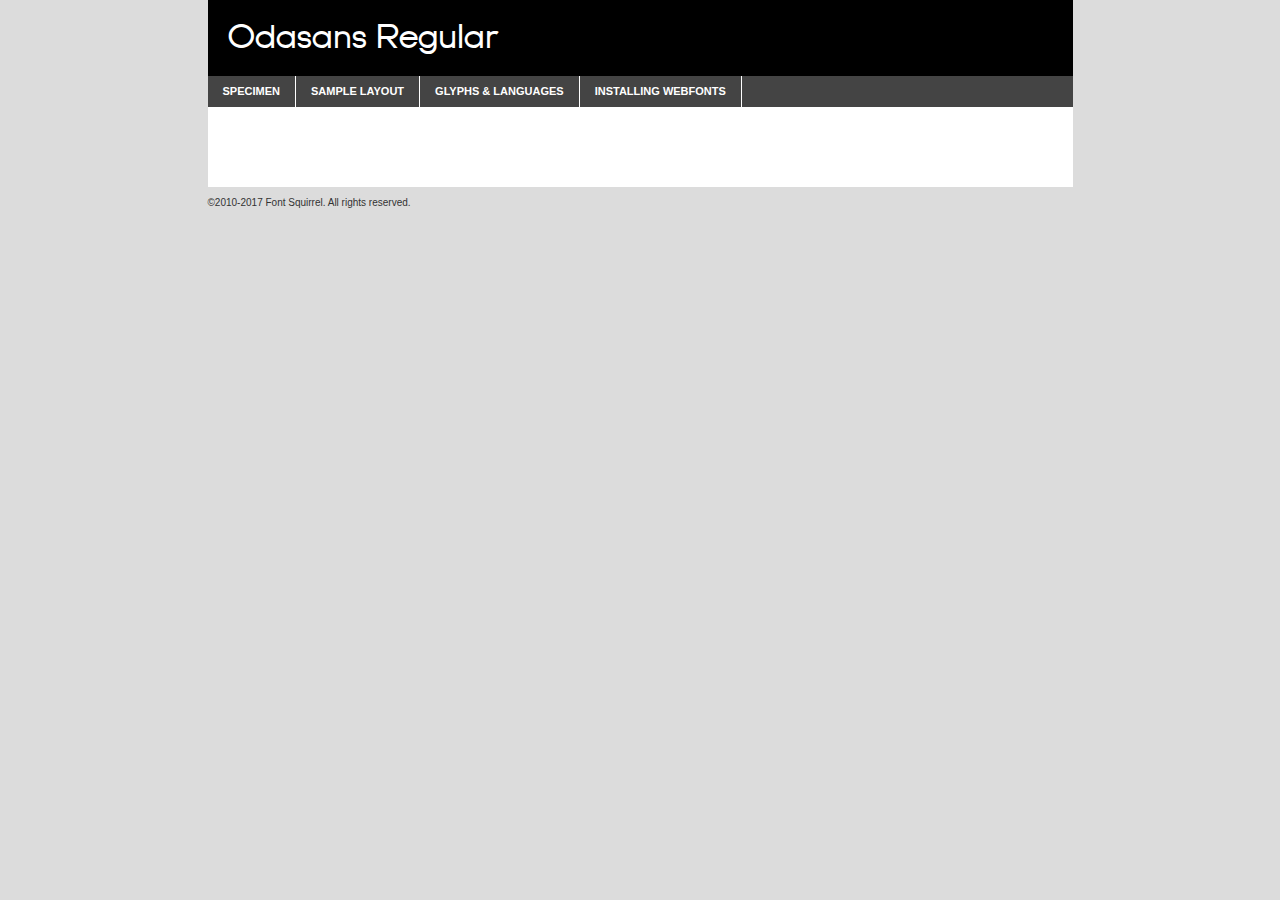
<file: font/odasans-bold-demo.html>
<!DOCTYPE html PUBLIC "-//W3C//DTD XHTML 1.0 Transitional//EN"
        "http://www.w3.org/TR/xhtml1/DTD/xhtml1-transitional.dtd">

<html xmlns="http://www.w3.org/1999/xhtml" xml:lang="en" lang="en">
<head>
    <meta http-equiv="Content-Type" content="text/html; charset=utf-8"/>
    <script src="http://ajax.googleapis.com/ajax/libs/jquery/1.7.2/jquery.min.js" type="text/javascript" charset="utf-8"></script>
    <script type="text/javascript">
		(function($) {
			$.fn.easyTabs = function(option) {
				var param = jQuery.extend({ fadeSpeed: 'fast', defaultContent: 1, activeClass: 'active' }, option);
				$(this).each(function() {
					var thisId = '#' + this.id;
					if ( param.defaultContent == '' )
					{
						param.defaultContent = 1;
					}
					if ( typeof param.defaultContent == 'number' )
					{
						var defaultTab = $(thisId + ' .tabs li:eq(' + (param.defaultContent - 1) + ') a').attr('href').substr(1);
					}
					else
					{
						var defaultTab = param.defaultContent;
					}
					$(thisId + ' .tabs li a').each(function() {
						var tabToHide = $(this).attr('href').substr(1);
						$('#' + tabToHide).addClass('easytabs-tab-content');
					});
					hideAll();
					changeContent(defaultTab);

					function hideAll() {$(thisId + ' .easytabs-tab-content').hide();}

					function changeContent(tabId)
					{
						hideAll();
						$(thisId + ' .tabs li').removeClass(param.activeClass);
						$(thisId + ' .tabs li a[href=#' + tabId + ']').closest('li').addClass(param.activeClass);
						if ( param.fadeSpeed != 'none' )
						{
							$(thisId + ' #' + tabId).fadeIn(param.fadeSpeed);
						}
						else
						{
							$(thisId + ' #' + tabId).show();
						}
					}

					$(thisId + ' .tabs li').click(function() {
						var tabId = $(this).find('a').attr('href').substr(1);
						changeContent(tabId);
						return false;
					});
				});
			}
		})(jQuery);
    </script>
    <link rel="stylesheet" href="specimen_files/specimen_stylesheet.css" type="text/css" charset="utf-8"/>
    <link rel="stylesheet" href="stylesheet.css" type="text/css" charset="utf-8"/>

    <style type="text/css">
        		body {
			font-family: 'odasansregular';
        		}

            </style>

    <title>Odasans Regular Specimen</title>


    <script type="text/javascript" charset="utf-8">
		$(document).ready(function() {
			$('#container').easyTabs({ defaultContent: 1 });
		});
    </script>
</head>

<body>
<div id="container">
    <div id="header">
		Odasans Regular    </div>
    <ul class="tabs">
        <li><a href="#specimen">Specimen</a></li>
        <li><a href="#layout">Sample Layout</a></li>
		        <li><a href="#glyphs">Glyphs &amp; Languages</a></li>
        <li><a href="#installing">Installing Webfonts</a></li>

    </ul>

    <div id="main_content">


        <div id="specimen">

            <div class="section">
                <div class="grid12 firstcol">
                    <div class="huge">AaBb</div>
                </div>
            </div>

            <div class="section">
                <div class="glyph_range">A&#x200B;B&#x200b;C&#x200b;D&#x200b;E&#x200b;F&#x200b;G&#x200b;H&#x200b;I&#x200b;J&#x200b;K&#x200b;L&#x200b;M&#x200b;N&#x200b;O&#x200b;P&#x200b;Q&#x200b;R&#x200b;S&#x200b;T&#x200b;U&#x200b;V&#x200b;W&#x200b;X&#x200b;Y&#x200b;Z&#x200b;a&#x200b;b&#x200b;c&#x200b;d&#x200b;e&#x200b;f&#x200b;g&#x200b;h&#x200b;i&#x200b;j&#x200b;k&#x200b;l&#x200b;m&#x200b;n&#x200b;o&#x200b;p&#x200b;q&#x200b;r&#x200b;s&#x200b;t&#x200b;u&#x200b;v&#x200b;w&#x200b;x&#x200b;y&#x200b;z&#x200b;1&#x200b;2&#x200b;3&#x200b;4&#x200b;5&#x200b;6&#x200b;7&#x200b;8&#x200b;9&#x200b;0&#x200b;&amp;&#x200b;.&#x200b;,&#x200b;?&#x200b;!&#x200b;&#64;&#x200b;(&#x200b;)&#x200b;#&#x200b;$&#x200b;%&#x200b;*&#x200b;+&#x200b;-&#x200b;=&#x200b;:&#x200b;;</div>
            </div>
            <div class="section">
                <div class="grid12 firstcol">
                    <table class="sample_table">
                        <tr>
                            <td>10</td>
                            <td class="size10">abcdefghijklmnopqrstuvwxyzABCDEFGHIJKLMNOPQRSTUVWXYZ0123456789abcdefghijklmnopqrstuvwxyzABCDEFGHIJKLMNOPQRSTUVWXYZ0123456789abcdefghijklmnopqrstuvwxyzABCDEFGHIJKLMNOPQRSTUVWXYZ</td>
                        </tr>
                        <tr>
                            <td>11</td>
                            <td class="size11">abcdefghijklmnopqrstuvwxyzABCDEFGHIJKLMNOPQRSTUVWXYZ0123456789abcdefghijklmnopqrstuvwxyzABCDEFGHIJKLMNOPQRSTUVWXYZ0123456789abcdefghijklmnopqrstuvwxyzABCDEFGHIJKLMNOPQRSTUVWXYZ</td>
                        </tr>
                        <tr>
                            <td>12</td>
                            <td class="size12">abcdefghijklmnopqrstuvwxyzABCDEFGHIJKLMNOPQRSTUVWXYZ0123456789abcdefghijklmnopqrstuvwxyzABCDEFGHIJKLMNOPQRSTUVWXYZ0123456789abcdefghijklmnopqrstuvwxyzABCDEFGHIJKLMNOPQRSTUVWXYZ</td>
                        </tr>
                        <tr>
                            <td>13</td>
                            <td class="size13">abcdefghijklmnopqrstuvwxyzABCDEFGHIJKLMNOPQRSTUVWXYZ0123456789abcdefghijklmnopqrstuvwxyzABCDEFGHIJKLMNOPQRSTUVWXYZ0123456789abcdefghijklmnopqrstuvwxyzABCDEFGHIJKLMNOPQRSTUVWXYZ</td>
                        </tr>
                        <tr>
                            <td>14</td>
                            <td class="size14">abcdefghijklmnopqrstuvwxyzABCDEFGHIJKLMNOPQRSTUVWXYZ0123456789abcdefghijklmnopqrstuvwxyzABCDEFGHIJKLMNOPQRSTUVWXYZ0123456789abcdefghijklmnopqrstuvwxyzABCDEFGHIJKLMNOPQRSTUVWXYZ</td>
                        </tr>
                        <tr>
                            <td>16</td>
                            <td class="size16">abcdefghijklmnopqrstuvwxyzABCDEFGHIJKLMNOPQRSTUVWXYZ0123456789abcdefghijklmnopqrstuvwxyzABCDEFGHIJKLMNOPQRSTUVWXYZ</td>
                        </tr>
                        <tr>
                            <td>18</td>
                            <td class="size18">abcdefghijklmnopqrstuvwxyzABCDEFGHIJKLMNOPQRSTUVWXYZ0123456789abcdefghijklmnopqrstuvwxyzABCDEFGHIJKLMNOPQRSTUVWXYZ</td>
                        </tr>
                        <tr>
                            <td>20</td>
                            <td class="size20">abcdefghijklmnopqrstuvwxyzABCDEFGHIJKLMNOPQRSTUVWXYZ0123456789abcdefghijklmnopqrstuvwxyzABCDEFGHIJKLMNOPQRSTUVWXYZ</td>
                        </tr>
                        <tr>
                            <td>24</td>
                            <td class="size24">abcdefghijklmnopqrstuvwxyzABCDEFGHIJKLMNOPQRSTUVWXYZ0123456789abcdefghijklmnopqrstuvwxyzABCDEFGHIJKLMNOPQRSTUVWXYZ</td>
                        </tr>
                        <tr>
                            <td>30</td>
                            <td class="size30">abcdefghijklmnopqrstuvwxyzABCDEFGHIJKLMNOPQRSTUVWXYZ0123456789abcdefghijklmnopqrstuvwxyzABCDEFGHIJKLMNOPQRSTUVWXYZ</td>
                        </tr>
                        <tr>
                            <td>36</td>
                            <td class="size36">abcdefghijklmnopqrstuvwxyzABCDEFGHIJKLMNOPQRSTUVWXYZ0123456789abcdefghijklmnopqrstuvwxyzABCDEFGHIJKLMNOPQRSTUVWXYZ</td>
                        </tr>
                        <tr>
                            <td>48</td>
                            <td class="size48">abcdefghijklmnopqrstuvwxyzABCDEFGHIJKLMNOPQRSTUVWXYZ0123456789abcdefghijklmnopqrstuvwxyzABCDEFGHIJKLMNOPQRSTUVWXYZ</td>
                        </tr>
                        <tr>
                            <td>60</td>
                            <td class="size60">abcdefghijklmnopqrstuvwxyzABCDEFGHIJKLMNOPQRSTUVWXYZ0123456789abcdefghijklmnopqrstuvwxyzABCDEFGHIJKLMNOPQRSTUVWXYZ</td>
                        </tr>
                        <tr>
                            <td>72</td>
                            <td class="size72">abcdefghijklmnopqrstuvwxyzABCDEFGHIJKLMNOPQRSTUVWXYZ0123456789abcdefghijklmnopqrstuvwxyzABCDEFGHIJKLMNOPQRSTUVWXYZ</td>
                        </tr>
                        <tr>
                            <td>90</td>
                            <td class="size90">abcdefghijklmnopqrstuvwxyzABCDEFGHIJKLMNOPQRSTUVWXYZ0123456789abcdefghijklmnopqrstuvwxyzABCDEFGHIJKLMNOPQRSTUVWXYZ</td>
                        </tr>
                    </table>

                </div>

            </div>


            <div class="section" id="bodycomparison">


                <div id="xheight">
                    <div class="fontbody">&#x25FC;&#x25FC;&#x25FC;&#x25FC;&#x25FC;&#x25FC;&#x25FC;&#x25FC;&#x25FC;&#x25FC;&#x25FC;&#x25FC;&#x25FC;&#x25FC;&#x25FC;&#x25FC;&#x25FC;&#x25FC;&#x25FC;&#x25FC;&#x25FC;&#x25FC;&#x25FC;&#x25FC;&#x25FC;&#x25FC;&#x25FC;&#x25FC;&#x25FC;&#x25FC;&#x25FC;&#x25FC;&#x25FC;&#x25FC;&#x25FC;&#x25FC;&#x25FC;&#x25FC;&#x25FC;&#x25FC;&#x25FC;&#x25FC;&#x25FC;&#x25FC;&#x25FC;&#x25FC;&#x25FC;&#x25FC;&#x25FC;&#x25FC;&#x25FC;&#x25FC;&#x25FC;&#x25FC;&#x25FC;&#x25FC;&#x25FC;&#x25FC;&#x25FC;&#x25FC;&#x25FC;&#x25FC;&#x25FC;&#x25FC;&#x25FC;&#x25FC;&#x25FC;&#x25FC;&#x25FC;&#x25FC;&#x25FC;&#x25FC;&#x25FC;&#x25FC;&#x25FC;&#x25FC;&#x25FC;&#x25FC;&#x25FC;&#x25FC;&#x25FC;&#x25FC;&#x25FC;&#x25FC;&#x25FC;&#x25FC;&#x25FC;&#x25FC;&#x25FC;&#x25FC;&#x25FC;&#x25FC;&#x25FC;&#x25FC;&#x25FC;&#x25FC;&#x25FC;&#x25FC;&#x25FC;body</div>
                    <div class="arialbody">body</div>
                    <div class="verdanabody">body</div>
                    <div class="georgiabody">body</div>
                </div>
                <div class="fontbody" style="z-index:1">
                    body<span>Odasans Regular</span>
                </div>
                <div class="arialbody" style="z-index:1">
                    body<span>Arial</span>
                </div>
                <div class="verdanabody" style="z-index:1">
                    body<span>Verdana</span>
                </div>
                <div class="georgiabody" style="z-index:1">
                    body<span>Georgia</span>
                </div>


            </div>


            <div class="section psample psample_row1" id="">

                <div class="grid2 firstcol">
                    <p class="size10"><span>10.</span>Aenean lacinia bibendum nulla sed consectetur. Fusce dapibus, tellus ac cursus commodo, tortor mauris condimentum nibh, ut fermentum massa justo sit amet risus. Nullam id dolor id nibh ultricies vehicula ut id elit. Cum sociis natoque penatibus et magnis dis parturient montes, nascetur ridiculus mus. Nulla vitae elit libero, a pharetra augue.</p>

                </div>
                <div class="grid3">
                    <p class="size11"><span>11.</span>Aenean lacinia bibendum nulla sed consectetur. Fusce dapibus, tellus ac cursus commodo, tortor mauris condimentum nibh, ut fermentum massa justo sit amet risus. Nullam id dolor id nibh ultricies vehicula ut id elit. Cum sociis natoque penatibus et magnis dis parturient montes, nascetur ridiculus mus. Nulla vitae elit libero, a pharetra augue.</p>

                </div>
                <div class="grid3">
                    <p class="size12"><span>12.</span>Aenean lacinia bibendum nulla sed consectetur. Fusce dapibus, tellus ac cursus commodo, tortor mauris condimentum nibh, ut fermentum massa justo sit amet risus. Nullam id dolor id nibh ultricies vehicula ut id elit. Cum sociis natoque penatibus et magnis dis parturient montes, nascetur ridiculus mus. Nulla vitae elit libero, a pharetra augue.</p>

                </div>
                <div class="grid4">
                    <p class="size13"><span>13.</span>Aenean lacinia bibendum nulla sed consectetur. Fusce dapibus, tellus ac cursus commodo, tortor mauris condimentum nibh, ut fermentum massa justo sit amet risus. Nullam id dolor id nibh ultricies vehicula ut id elit. Cum sociis natoque penatibus et magnis dis parturient montes, nascetur ridiculus mus. Nulla vitae elit libero, a pharetra augue.</p>

                </div>
                <div class="white_blend"></div>

            </div>
            <div class="section psample psample_row2" id="">
                <div class="grid3 firstcol">
                    <p class="size14"><span>14.</span>Aenean lacinia bibendum nulla sed consectetur. Fusce dapibus, tellus ac cursus commodo, tortor mauris condimentum nibh, ut fermentum massa justo sit amet risus. Nullam id dolor id nibh ultricies vehicula ut id elit. Cum sociis natoque penatibus et magnis dis parturient montes, nascetur ridiculus mus. Nulla vitae elit libero, a pharetra augue.</p>

                </div>
                <div class="grid4">
                    <p class="size16"><span>16.</span>Aenean lacinia bibendum nulla sed consectetur. Fusce dapibus, tellus ac cursus commodo, tortor mauris condimentum nibh, ut fermentum massa justo sit amet risus. Nullam id dolor id nibh ultricies vehicula ut id elit. Cum sociis natoque penatibus et magnis dis parturient montes, nascetur ridiculus mus. Nulla vitae elit libero, a pharetra augue.</p>

                </div>
                <div class="grid5">
                    <p class="size18"><span>18.</span>Aenean lacinia bibendum nulla sed consectetur. Fusce dapibus, tellus ac cursus commodo, tortor mauris condimentum nibh, ut fermentum massa justo sit amet risus. Nullam id dolor id nibh ultricies vehicula ut id elit. Cum sociis natoque penatibus et magnis dis parturient montes, nascetur ridiculus mus. Nulla vitae elit libero, a pharetra augue.</p>

                </div>

                <div class="white_blend"></div>

            </div>

            <div class="section psample psample_row3" id="">
                <div class="grid5 firstcol">
                    <p class="size20"><span>20.</span>Aenean lacinia bibendum nulla sed consectetur. Fusce dapibus, tellus ac cursus commodo, tortor mauris condimentum nibh, ut fermentum massa justo sit amet risus. Nullam id dolor id nibh ultricies vehicula ut id elit. Cum sociis natoque penatibus et magnis dis parturient montes, nascetur ridiculus mus. Nulla vitae elit libero, a pharetra augue.</p>
                </div>
                <div class="grid7">
                    <p class="size24"><span>24.</span>Aenean lacinia bibendum nulla sed consectetur. Fusce dapibus, tellus ac cursus commodo, tortor mauris condimentum nibh, ut fermentum massa justo sit amet risus. Nullam id dolor id nibh ultricies vehicula ut id elit. Cum sociis natoque penatibus et magnis dis parturient montes, nascetur ridiculus mus. Nulla vitae elit libero, a pharetra augue.</p>
                </div>

                <div class="white_blend"></div>

            </div>

            <div class="section psample psample_row4" id="">
                <div class="grid12 firstcol">
                    <p class="size30"><span>30.</span>Aenean lacinia bibendum nulla sed consectetur. Fusce dapibus, tellus ac cursus commodo, tortor mauris condimentum nibh, ut fermentum massa justo sit amet risus. Nullam id dolor id nibh ultricies vehicula ut id elit. Cum sociis natoque penatibus et magnis dis parturient montes, nascetur ridiculus mus. Nulla vitae elit libero, a pharetra augue.</p>
                </div>
                <div class="white_blend"></div>

            </div>


            <div class="section psample psample_row1 fullreverse">
                <div class="grid2 firstcol">
                    <p class="size10"><span>10.</span>Aenean lacinia bibendum nulla sed consectetur. Fusce dapibus, tellus ac cursus commodo, tortor mauris condimentum nibh, ut fermentum massa justo sit amet risus. Nullam id dolor id nibh ultricies vehicula ut id elit. Cum sociis natoque penatibus et magnis dis parturient montes, nascetur ridiculus mus. Nulla vitae elit libero, a pharetra augue.</p>

                </div>
                <div class="grid3">
                    <p class="size11"><span>11.</span>Aenean lacinia bibendum nulla sed consectetur. Fusce dapibus, tellus ac cursus commodo, tortor mauris condimentum nibh, ut fermentum massa justo sit amet risus. Nullam id dolor id nibh ultricies vehicula ut id elit. Cum sociis natoque penatibus et magnis dis parturient montes, nascetur ridiculus mus. Nulla vitae elit libero, a pharetra augue.</p>

                </div>
                <div class="grid3">
                    <p class="size12"><span>12.</span>Aenean lacinia bibendum nulla sed consectetur. Fusce dapibus, tellus ac cursus commodo, tortor mauris condimentum nibh, ut fermentum massa justo sit amet risus. Nullam id dolor id nibh ultricies vehicula ut id elit. Cum sociis natoque penatibus et magnis dis parturient montes, nascetur ridiculus mus. Nulla vitae elit libero, a pharetra augue.</p>

                </div>
                <div class="grid4">
                    <p class="size13"><span>13.</span>Aenean lacinia bibendum nulla sed consectetur. Fusce dapibus, tellus ac cursus commodo, tortor mauris condimentum nibh, ut fermentum massa justo sit amet risus. Nullam id dolor id nibh ultricies vehicula ut id elit. Cum sociis natoque penatibus et magnis dis parturient montes, nascetur ridiculus mus. Nulla vitae elit libero, a pharetra augue.</p>

                </div>
                <div class="black_blend"></div>

            </div>

            <div class="section psample psample_row2 fullreverse">
                <div class="grid3 firstcol">
                    <p class="size14"><span>14.</span>Aenean lacinia bibendum nulla sed consectetur. Fusce dapibus, tellus ac cursus commodo, tortor mauris condimentum nibh, ut fermentum massa justo sit amet risus. Nullam id dolor id nibh ultricies vehicula ut id elit. Cum sociis natoque penatibus et magnis dis parturient montes, nascetur ridiculus mus. Nulla vitae elit libero, a pharetra augue.</p>

                </div>
                <div class="grid4">
                    <p class="size16"><span>16.</span>Aenean lacinia bibendum nulla sed consectetur. Fusce dapibus, tellus ac cursus commodo, tortor mauris condimentum nibh, ut fermentum massa justo sit amet risus. Nullam id dolor id nibh ultricies vehicula ut id elit. Cum sociis natoque penatibus et magnis dis parturient montes, nascetur ridiculus mus. Nulla vitae elit libero, a pharetra augue.</p>

                </div>
                <div class="grid5">
                    <p class="size18"><span>18.</span>Aenean lacinia bibendum nulla sed consectetur. Fusce dapibus, tellus ac cursus commodo, tortor mauris condimentum nibh, ut fermentum massa justo sit amet risus. Nullam id dolor id nibh ultricies vehicula ut id elit. Cum sociis natoque penatibus et magnis dis parturient montes, nascetur ridiculus mus. Nulla vitae elit libero, a pharetra augue.</p>

                </div>
                <div class="black_blend"></div>

            </div>

            <div class="section psample fullreverse psample_row3" id="">
                <div class="grid5 firstcol">
                    <p class="size20"><span>20.</span>Aenean lacinia bibendum nulla sed consectetur. Fusce dapibus, tellus ac cursus commodo, tortor mauris condimentum nibh, ut fermentum massa justo sit amet risus. Nullam id dolor id nibh ultricies vehicula ut id elit. Cum sociis natoque penatibus et magnis dis parturient montes, nascetur ridiculus mus. Nulla vitae elit libero, a pharetra augue.</p>
                </div>
                <div class="grid7">
                    <p class="size24"><span>24.</span>Aenean lacinia bibendum nulla sed consectetur. Fusce dapibus, tellus ac cursus commodo, tortor mauris condimentum nibh, ut fermentum massa justo sit amet risus. Nullam id dolor id nibh ultricies vehicula ut id elit. Cum sociis natoque penatibus et magnis dis parturient montes, nascetur ridiculus mus. Nulla vitae elit libero, a pharetra augue.</p>
                </div>

                <div class="black_blend"></div>

            </div>

            <div class="section psample fullreverse psample_row4" id="" style="border-bottom: 20px #000 solid;">
                <div class="grid12 firstcol">
                    <p class="size30"><span>30.</span>Aenean lacinia bibendum nulla sed consectetur. Fusce dapibus, tellus ac cursus commodo, tortor mauris condimentum nibh, ut fermentum massa justo sit amet risus. Nullam id dolor id nibh ultricies vehicula ut id elit. Cum sociis natoque penatibus et magnis dis parturient montes, nascetur ridiculus mus. Nulla vitae elit libero, a pharetra augue.</p>
                </div>
                <div class="black_blend"></div>

            </div>


        </div>

        <div id="layout">

            <div class="section">

                <div class="grid12 firstcol">
                    <h1>Lorem Ipsum Dolor</h1>
                    <h2>Etiam porta sem malesuada magna mollis euismod</h2>

                    <p class="byline">By <a href="#link">Aenean Lacinia</a></p>
                </div>
            </div>
            <div class="section">
                <div class="grid8 firstcol">
                    <p class="large">Donec sed odio dui. Morbi leo risus, porta ac consectetur ac, vestibulum at eros. Fusce dapibus, tellus ac cursus commodo, tortor mauris condimentum nibh, ut fermentum massa justo sit amet risus. </p>


                    <h3>Pellentesque ornare sem</h3>

                    <p>Maecenas sed diam eget risus varius blandit sit amet non magna. Maecenas faucibus mollis interdum. Donec ullamcorper nulla non metus auctor fringilla. Nullam id dolor id nibh ultricies vehicula ut id elit. Nullam id dolor id nibh ultricies vehicula ut id elit. </p>

                    <p>Aenean eu leo quam. Pellentesque ornare sem lacinia quam venenatis vestibulum. Lorem ipsum dolor sit amet, consectetur adipiscing elit. Cum sociis natoque penatibus et magnis dis parturient montes, nascetur ridiculus mus. </p>

                    <p>Nulla vitae elit libero, a pharetra augue. Praesent commodo cursus magna, vel scelerisque nisl consectetur et. Aenean lacinia bibendum nulla sed consectetur. </p>

                    <p>Nullam quis risus eget urna mollis ornare vel eu leo. Nullam quis risus eget urna mollis ornare vel eu leo. Maecenas sed diam eget risus varius blandit sit amet non magna. Donec ullamcorper nulla non metus auctor fringilla. </p>

                    <h3>Cras mattis consectetur</h3>

                    <p>Aenean eu leo quam. Pellentesque ornare sem lacinia quam venenatis vestibulum. Aenean lacinia bibendum nulla sed consectetur. Integer posuere erat a ante venenatis dapibus posuere velit aliquet. Cras mattis consectetur purus sit amet fermentum. </p>

                    <p>Nullam id dolor id nibh ultricies vehicula ut id elit. Nullam quis risus eget urna mollis ornare vel eu leo. Cras mattis consectetur purus sit amet fermentum.</p>
                </div>

                <div class="grid4 sidebar">

                    <div class="box reverse">
                        <p class="last">Nullam quis risus eget urna mollis ornare vel eu leo. Donec ullamcorper nulla non metus auctor fringilla. Cras mattis consectetur purus sit amet fermentum. Sed posuere consectetur est at lobortis. Lorem ipsum dolor sit amet, consectetur adipiscing elit. </p>
                    </div>

                    <p class="caption">Maecenas sed diam eget risus varius.</p>

                    <p>Vestibulum id ligula porta felis euismod semper. Integer posuere erat a ante venenatis dapibus posuere velit aliquet. Vestibulum id ligula porta felis euismod semper. Sed posuere consectetur est at lobortis. Maecenas sed diam eget risus varius blandit sit amet non magna. Fusce dapibus, tellus ac cursus commodo, tortor mauris condimentum nibh, ut fermentum massa justo sit amet risus. </p>


                    <p>Duis mollis, est non commodo luctus, nisi erat porttitor ligula, eget lacinia odio sem nec elit. Aenean lacinia bibendum nulla sed consectetur. Vivamus sagittis lacus vel augue laoreet rutrum faucibus dolor auctor. Aenean lacinia bibendum nulla sed consectetur. Nullam quis risus eget urna mollis ornare vel eu leo. </p>

                    <p>Praesent commodo cursus magna, vel scelerisque nisl consectetur et. Donec ullamcorper nulla non metus auctor fringilla. Maecenas faucibus mollis interdum. Fusce dapibus, tellus ac cursus commodo, tortor mauris condimentum nibh, ut fermentum massa justo sit amet risus. </p>

                </div>
            </div>

        </div>


		

        <div id="glyphs">
            <div class="section">
                <div class="grid12 firstcol">

                    <h1>Language Support</h1>
                    <p>The subset of Odasans Regular in this kit supports the following languages:<br/>

						English, Arrernte, Bislama, Cebuano, Fijian, Gilbertese, Hmong, Ibanag, Iloko_ilokano, Interglossa_glosa, Interlingua, Lojban, Norfolk_pitcairnese, Oromo, Rotokas, Seychelles_creole, Shona, Somali, Southern_ndebele, Swahili, Swati_swazi, Tok_pisin, Warlpiri, Xhosa, Zulu, Latinbasic, Ubasic, Demo                    </p>
                    <h1>Glyph Chart</h1>
                    <p>The subset of Odasans Regular in this kit includes all the glyphs listed below. Unicode entities are included above each glyph to help you insert individual characters into your layout.</p>
                    <div id="glyph_chart">

																																	                                <div><p>&amp;#13;</p>&#13;</div>
																				                                <div><p>&amp;#32;</p>&#32;</div>
																				                                <div><p>&amp;#33;</p>&#33;</div>
																				                                <div><p>&amp;#34;</p>&#34;</div>
																				                                <div><p>&amp;#35;</p>&#35;</div>
																				                                <div><p>&amp;#36;</p>&#36;</div>
																				                                <div><p>&amp;#37;</p>&#37;</div>
																				                                <div><p>&amp;#38;</p>&#38;</div>
																				                                <div><p>&amp;#39;</p>&#39;</div>
																				                                <div><p>&amp;#40;</p>&#40;</div>
																				                                <div><p>&amp;#41;</p>&#41;</div>
																				                                <div><p>&amp;#42;</p>&#42;</div>
																				                                <div><p>&amp;#43;</p>&#43;</div>
																				                                <div><p>&amp;#44;</p>&#44;</div>
																				                                <div><p>&amp;#45;</p>&#45;</div>
																				                                <div><p>&amp;#46;</p>&#46;</div>
																				                                <div><p>&amp;#47;</p>&#47;</div>
																				                                <div><p>&amp;#48;</p>&#48;</div>
																				                                <div><p>&amp;#49;</p>&#49;</div>
																				                                <div><p>&amp;#50;</p>&#50;</div>
																				                                <div><p>&amp;#51;</p>&#51;</div>
																				                                <div><p>&amp;#52;</p>&#52;</div>
																				                                <div><p>&amp;#53;</p>&#53;</div>
																				                                <div><p>&amp;#54;</p>&#54;</div>
																				                                <div><p>&amp;#55;</p>&#55;</div>
																				                                <div><p>&amp;#56;</p>&#56;</div>
																				                                <div><p>&amp;#57;</p>&#57;</div>
																				                                <div><p>&amp;#58;</p>&#58;</div>
																				                                <div><p>&amp;#59;</p>&#59;</div>
																				                                <div><p>&amp;#60;</p>&#60;</div>
																				                                <div><p>&amp;#61;</p>&#61;</div>
																				                                <div><p>&amp;#62;</p>&#62;</div>
																				                                <div><p>&amp;#63;</p>&#63;</div>
																				                                <div><p>&amp;#64;</p>&#64;</div>
																				                                <div><p>&amp;#65;</p>&#65;</div>
																				                                <div><p>&amp;#66;</p>&#66;</div>
																				                                <div><p>&amp;#67;</p>&#67;</div>
																				                                <div><p>&amp;#68;</p>&#68;</div>
																				                                <div><p>&amp;#69;</p>&#69;</div>
																				                                <div><p>&amp;#70;</p>&#70;</div>
																				                                <div><p>&amp;#71;</p>&#71;</div>
																				                                <div><p>&amp;#72;</p>&#72;</div>
																				                                <div><p>&amp;#73;</p>&#73;</div>
																				                                <div><p>&amp;#74;</p>&#74;</div>
																				                                <div><p>&amp;#75;</p>&#75;</div>
																				                                <div><p>&amp;#76;</p>&#76;</div>
																				                                <div><p>&amp;#77;</p>&#77;</div>
																				                                <div><p>&amp;#78;</p>&#78;</div>
																				                                <div><p>&amp;#79;</p>&#79;</div>
																				                                <div><p>&amp;#80;</p>&#80;</div>
																				                                <div><p>&amp;#81;</p>&#81;</div>
																				                                <div><p>&amp;#82;</p>&#82;</div>
																				                                <div><p>&amp;#83;</p>&#83;</div>
																				                                <div><p>&amp;#84;</p>&#84;</div>
																				                                <div><p>&amp;#85;</p>&#85;</div>
																				                                <div><p>&amp;#86;</p>&#86;</div>
																				                                <div><p>&amp;#87;</p>&#87;</div>
																				                                <div><p>&amp;#88;</p>&#88;</div>
																				                                <div><p>&amp;#89;</p>&#89;</div>
																				                                <div><p>&amp;#90;</p>&#90;</div>
																				                                <div><p>&amp;#91;</p>&#91;</div>
																				                                <div><p>&amp;#92;</p>&#92;</div>
																				                                <div><p>&amp;#93;</p>&#93;</div>
																				                                <div><p>&amp;#94;</p>&#94;</div>
																				                                <div><p>&amp;#95;</p>&#95;</div>
																				                                <div><p>&amp;#96;</p>&#96;</div>
																				                                <div><p>&amp;#97;</p>&#97;</div>
																				                                <div><p>&amp;#98;</p>&#98;</div>
																				                                <div><p>&amp;#99;</p>&#99;</div>
																				                                <div><p>&amp;#100;</p>&#100;</div>
																				                                <div><p>&amp;#101;</p>&#101;</div>
																				                                <div><p>&amp;#102;</p>&#102;</div>
																				                                <div><p>&amp;#103;</p>&#103;</div>
																				                                <div><p>&amp;#104;</p>&#104;</div>
																				                                <div><p>&amp;#105;</p>&#105;</div>
																				                                <div><p>&amp;#106;</p>&#106;</div>
																				                                <div><p>&amp;#107;</p>&#107;</div>
																				                                <div><p>&amp;#108;</p>&#108;</div>
																				                                <div><p>&amp;#109;</p>&#109;</div>
																				                                <div><p>&amp;#110;</p>&#110;</div>
																				                                <div><p>&amp;#111;</p>&#111;</div>
																				                                <div><p>&amp;#112;</p>&#112;</div>
																				                                <div><p>&amp;#113;</p>&#113;</div>
																				                                <div><p>&amp;#114;</p>&#114;</div>
																				                                <div><p>&amp;#115;</p>&#115;</div>
																				                                <div><p>&amp;#116;</p>&#116;</div>
																				                                <div><p>&amp;#117;</p>&#117;</div>
																				                                <div><p>&amp;#118;</p>&#118;</div>
																				                                <div><p>&amp;#119;</p>&#119;</div>
																				                                <div><p>&amp;#120;</p>&#120;</div>
																				                                <div><p>&amp;#121;</p>&#121;</div>
																				                                <div><p>&amp;#122;</p>&#122;</div>
																				                                <div><p>&amp;#123;</p>&#123;</div>
																				                                <div><p>&amp;#124;</p>&#124;</div>
																				                                <div><p>&amp;#125;</p>&#125;</div>
																				                                <div><p>&amp;#126;</p>&#126;</div>
																				                                <div><p>&amp;#160;</p>&#160;</div>
																				                                <div><p>&amp;#169;</p>&#169;</div>
																				                                <div><p>&amp;#173;</p>&#173;</div>
																				                                <div><p>&amp;#174;</p>&#174;</div>
																				                                <div><p>&amp;#732;</p>&#732;</div>
																				                                <div><p>&amp;#8192;</p>&#8192;</div>
																				                                <div><p>&amp;#8193;</p>&#8193;</div>
																				                                <div><p>&amp;#8194;</p>&#8194;</div>
																				                                <div><p>&amp;#8195;</p>&#8195;</div>
																				                                <div><p>&amp;#8196;</p>&#8196;</div>
																				                                <div><p>&amp;#8197;</p>&#8197;</div>
																				                                <div><p>&amp;#8198;</p>&#8198;</div>
																				                                <div><p>&amp;#8199;</p>&#8199;</div>
																				                                <div><p>&amp;#8200;</p>&#8200;</div>
																				                                <div><p>&amp;#8201;</p>&#8201;</div>
																				                                <div><p>&amp;#8202;</p>&#8202;</div>
																				                                <div><p>&amp;#8208;</p>&#8208;</div>
																				                                <div><p>&amp;#8209;</p>&#8209;</div>
																				                                <div><p>&amp;#8210;</p>&#8210;</div>
																				                                <div><p>&amp;#8211;</p>&#8211;</div>
																				                                <div><p>&amp;#8212;</p>&#8212;</div>
																				                                <div><p>&amp;#8216;</p>&#8216;</div>
																				                                <div><p>&amp;#8217;</p>&#8217;</div>
																				                                <div><p>&amp;#8218;</p>&#8218;</div>
																				                                <div><p>&amp;#8220;</p>&#8220;</div>
																				                                <div><p>&amp;#8221;</p>&#8221;</div>
																				                                <div><p>&amp;#8222;</p>&#8222;</div>
																				                                <div><p>&amp;#8239;</p>&#8239;</div>
																				                                <div><p>&amp;#8287;</p>&#8287;</div>
																				                                <div><p>&amp;#8482;</p>&#8482;</div>
																				                                <div><p>&amp;#9724;</p>&#9724;</div>
																																                    </div>
                </div>


            </div>
        </div>


        <div id="specs">

        </div>

        <div id="installing">
            <div class="section">
                <div class="grid7 firstcol">
                    <h1>Installing Webfonts</h1>

                    <p>Webfonts are supported by all major browser platforms but not all in the same way. There are currently four different font formats that must be included in order to target all browsers. This includes TTF, WOFF, EOT and SVG.</p>

                    <h2>1. Upload your webfonts</h2>
                    <p>You must upload your webfont kit to your website. They should be in or near the same directory as your CSS files.</p>

                    <h2>2. Include the webfont stylesheet</h2>
                    <p>A special CSS @font-face declaration helps the various browsers select the appropriate font it needs without causing you a bunch of headaches. Learn more about this syntax by reading the <a href="https://www.fontspring.com/blog/further-hardening-of-the-bulletproof-syntax">Fontspring blog post</a> about it. The code for it is as follows:</p>


                    <code>
                        @font-face{
                        font-family: 'MyWebFont';
                        src: url('WebFont.eot');
                        src: url('WebFont.eot?#iefix') format('embedded-opentype'),
                        url('WebFont.woff') format('woff'),
                        url('WebFont.ttf') format('truetype'),
                        url('WebFont.svg#webfont') format('svg');
                        }
                    </code>

                    <p>We've already gone ahead and generated the code for you. All you have to do is link to the stylesheet in your HTML, like this:</p>
                    <code>&lt;link rel=&quot;stylesheet&quot; href=&quot;stylesheet.css&quot; type=&quot;text/css&quot; charset=&quot;utf-8&quot; /&gt;</code>

                    <h2>3. Modify your own stylesheet</h2>
                    <p>To take advantage of your new fonts, you must tell your stylesheet to use them. Look at the original @font-face declaration above and find the property called "font-family." The name linked there will be what you use to reference the font. Prepend that webfont name to the font stack in the "font-family" property, inside the selector you want to change. For example:</p>
                    <code>p { font-family: 'WebFont', Arial, sans-serif; }</code>

                    <h2>4. Test</h2>
                    <p>Getting webfonts to work cross-browser <em>can</em> be tricky. Use the information in the sidebar to help you if you find that fonts aren't loading in a particular browser.</p>
                </div>

                <div class="grid5 sidebar">
                    <div class="box">
                        <h2>Troubleshooting<br/>Font-Face Problems</h2>
                        <p>Having trouble getting your webfonts to load in your new website? Here are some tips to sort out what might be the problem.</p>

                        <h3>Fonts not showing in any browser</h3>

                        <p>This sounds like you need to work on the plumbing. You either did not upload the fonts to the correct directory, or you did not link the fonts properly in the CSS. If you've confirmed that all this is correct and you still have a problem, take a look at your .htaccess file and see if requests are getting intercepted.</p>

                        <h3>Fonts not loading in iPhone or iPad</h3>

                        <p>The most common problem here is that you are serving the fonts from an IIS server. IIS refuses to serve files that have unknown MIME types. If that is the case, you must set the MIME type for SVG to "image/svg+xml" in the server settings. Follow these instructions from Microsoft if you need help.</p>

                        <h3>Fonts not loading in Firefox</h3>

                        <p>The primary reason for this failure? You are still using a version Firefox older than 3.5. So upgrade already! If that isn't it, then you are very likely serving fonts from a different domain. Firefox requires that all font assets be served from the same domain. Lastly it is possible that you need to add WOFF to your list of MIME types (if you are serving via IIS.)</p>

                        <h3>Fonts not loading in IE</h3>

                        <p>Are you looking at Internet Explorer on an actual Windows machine or are you cheating by using a service like Adobe BrowserLab? Many of these screenshot services do not render @font-face for IE. Best to test it on a real machine.</p>

                        <h3>Fonts not loading in IE9</h3>

                        <p>IE9, like Firefox, requires that fonts be served from the same domain as the website. Make sure that is the case.</p>
                    </div>
                </div>
            </div>

        </div>

    </div>
    <div id="footer">
        <p>&copy;2010-2017 Font Squirrel. All rights reserved.</p>
    </div>
</div>
</body>
</html>
</file>
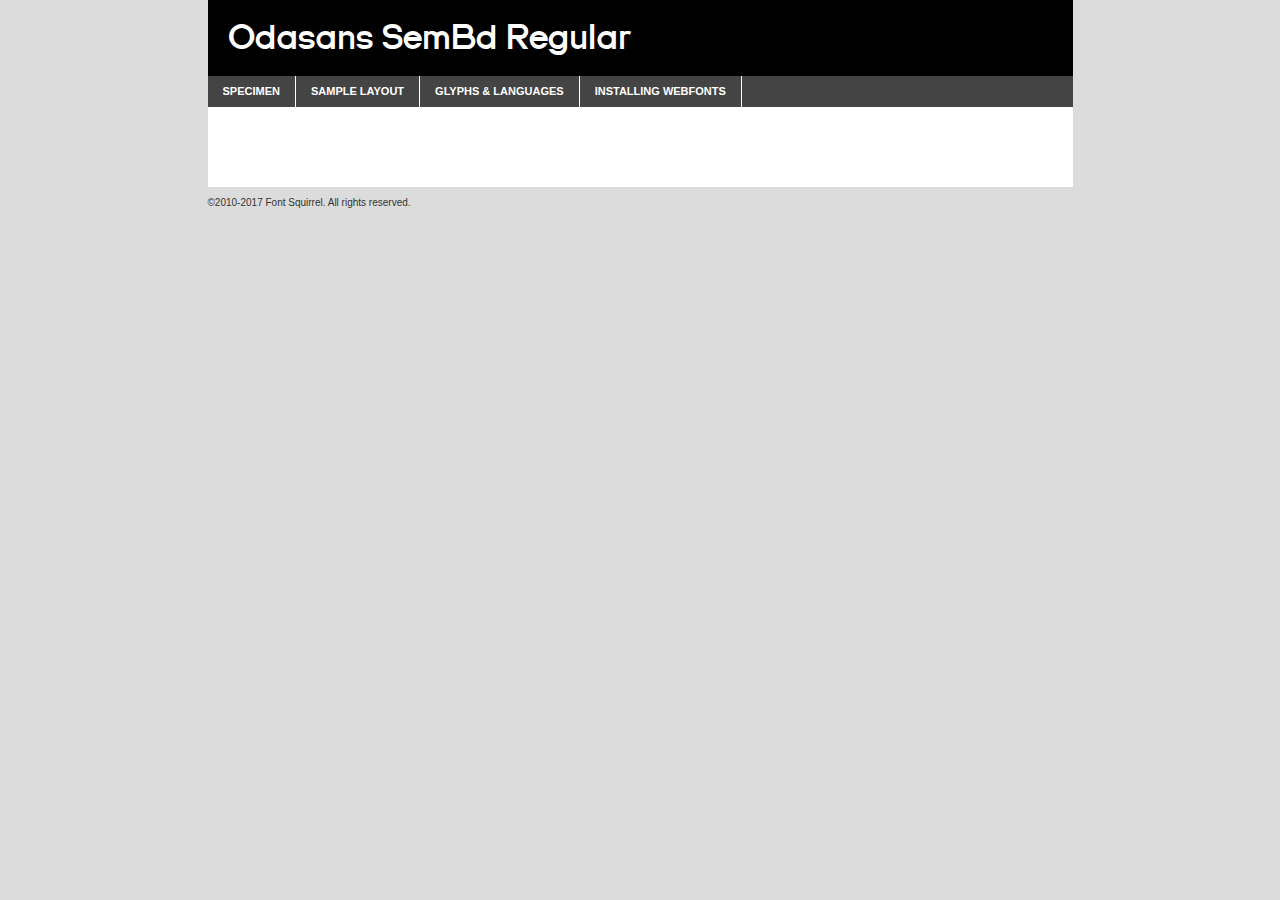
<file: font/odasans-semibold-demo.html>
<!DOCTYPE html PUBLIC "-//W3C//DTD XHTML 1.0 Transitional//EN"
        "http://www.w3.org/TR/xhtml1/DTD/xhtml1-transitional.dtd">

<html xmlns="http://www.w3.org/1999/xhtml" xml:lang="en" lang="en">
<head>
    <meta http-equiv="Content-Type" content="text/html; charset=utf-8"/>
    <script src="http://ajax.googleapis.com/ajax/libs/jquery/1.7.2/jquery.min.js" type="text/javascript" charset="utf-8"></script>
    <script type="text/javascript">
		(function($) {
			$.fn.easyTabs = function(option) {
				var param = jQuery.extend({ fadeSpeed: 'fast', defaultContent: 1, activeClass: 'active' }, option);
				$(this).each(function() {
					var thisId = '#' + this.id;
					if ( param.defaultContent == '' )
					{
						param.defaultContent = 1;
					}
					if ( typeof param.defaultContent == 'number' )
					{
						var defaultTab = $(thisId + ' .tabs li:eq(' + (param.defaultContent - 1) + ') a').attr('href').substr(1);
					}
					else
					{
						var defaultTab = param.defaultContent;
					}
					$(thisId + ' .tabs li a').each(function() {
						var tabToHide = $(this).attr('href').substr(1);
						$('#' + tabToHide).addClass('easytabs-tab-content');
					});
					hideAll();
					changeContent(defaultTab);

					function hideAll() {$(thisId + ' .easytabs-tab-content').hide();}

					function changeContent(tabId)
					{
						hideAll();
						$(thisId + ' .tabs li').removeClass(param.activeClass);
						$(thisId + ' .tabs li a[href=#' + tabId + ']').closest('li').addClass(param.activeClass);
						if ( param.fadeSpeed != 'none' )
						{
							$(thisId + ' #' + tabId).fadeIn(param.fadeSpeed);
						}
						else
						{
							$(thisId + ' #' + tabId).show();
						}
					}

					$(thisId + ' .tabs li').click(function() {
						var tabId = $(this).find('a').attr('href').substr(1);
						changeContent(tabId);
						return false;
					});
				});
			}
		})(jQuery);
    </script>
    <link rel="stylesheet" href="specimen_files/specimen_stylesheet.css" type="text/css" charset="utf-8"/>
    <link rel="stylesheet" href="stylesheet.css" type="text/css" charset="utf-8"/>

    <style type="text/css">
        		body {
			font-family: 'odasanssemi_bold';
        		}

            </style>

    <title>Odasans SemBd Regular Specimen</title>


    <script type="text/javascript" charset="utf-8">
		$(document).ready(function() {
			$('#container').easyTabs({ defaultContent: 1 });
		});
    </script>
</head>

<body>
<div id="container">
    <div id="header">
		Odasans SemBd Regular    </div>
    <ul class="tabs">
        <li><a href="#specimen">Specimen</a></li>
        <li><a href="#layout">Sample Layout</a></li>
		        <li><a href="#glyphs">Glyphs &amp; Languages</a></li>
        <li><a href="#installing">Installing Webfonts</a></li>

    </ul>

    <div id="main_content">


        <div id="specimen">

            <div class="section">
                <div class="grid12 firstcol">
                    <div class="huge">AaBb</div>
                </div>
            </div>

            <div class="section">
                <div class="glyph_range">A&#x200B;B&#x200b;C&#x200b;D&#x200b;E&#x200b;F&#x200b;G&#x200b;H&#x200b;I&#x200b;J&#x200b;K&#x200b;L&#x200b;M&#x200b;N&#x200b;O&#x200b;P&#x200b;Q&#x200b;R&#x200b;S&#x200b;T&#x200b;U&#x200b;V&#x200b;W&#x200b;X&#x200b;Y&#x200b;Z&#x200b;a&#x200b;b&#x200b;c&#x200b;d&#x200b;e&#x200b;f&#x200b;g&#x200b;h&#x200b;i&#x200b;j&#x200b;k&#x200b;l&#x200b;m&#x200b;n&#x200b;o&#x200b;p&#x200b;q&#x200b;r&#x200b;s&#x200b;t&#x200b;u&#x200b;v&#x200b;w&#x200b;x&#x200b;y&#x200b;z&#x200b;1&#x200b;2&#x200b;3&#x200b;4&#x200b;5&#x200b;6&#x200b;7&#x200b;8&#x200b;9&#x200b;0&#x200b;&amp;&#x200b;.&#x200b;,&#x200b;?&#x200b;!&#x200b;&#64;&#x200b;(&#x200b;)&#x200b;#&#x200b;$&#x200b;%&#x200b;*&#x200b;+&#x200b;-&#x200b;=&#x200b;:&#x200b;;</div>
            </div>
            <div class="section">
                <div class="grid12 firstcol">
                    <table class="sample_table">
                        <tr>
                            <td>10</td>
                            <td class="size10">abcdefghijklmnopqrstuvwxyzABCDEFGHIJKLMNOPQRSTUVWXYZ0123456789abcdefghijklmnopqrstuvwxyzABCDEFGHIJKLMNOPQRSTUVWXYZ0123456789abcdefghijklmnopqrstuvwxyzABCDEFGHIJKLMNOPQRSTUVWXYZ</td>
                        </tr>
                        <tr>
                            <td>11</td>
                            <td class="size11">abcdefghijklmnopqrstuvwxyzABCDEFGHIJKLMNOPQRSTUVWXYZ0123456789abcdefghijklmnopqrstuvwxyzABCDEFGHIJKLMNOPQRSTUVWXYZ0123456789abcdefghijklmnopqrstuvwxyzABCDEFGHIJKLMNOPQRSTUVWXYZ</td>
                        </tr>
                        <tr>
                            <td>12</td>
                            <td class="size12">abcdefghijklmnopqrstuvwxyzABCDEFGHIJKLMNOPQRSTUVWXYZ0123456789abcdefghijklmnopqrstuvwxyzABCDEFGHIJKLMNOPQRSTUVWXYZ0123456789abcdefghijklmnopqrstuvwxyzABCDEFGHIJKLMNOPQRSTUVWXYZ</td>
                        </tr>
                        <tr>
                            <td>13</td>
                            <td class="size13">abcdefghijklmnopqrstuvwxyzABCDEFGHIJKLMNOPQRSTUVWXYZ0123456789abcdefghijklmnopqrstuvwxyzABCDEFGHIJKLMNOPQRSTUVWXYZ0123456789abcdefghijklmnopqrstuvwxyzABCDEFGHIJKLMNOPQRSTUVWXYZ</td>
                        </tr>
                        <tr>
                            <td>14</td>
                            <td class="size14">abcdefghijklmnopqrstuvwxyzABCDEFGHIJKLMNOPQRSTUVWXYZ0123456789abcdefghijklmnopqrstuvwxyzABCDEFGHIJKLMNOPQRSTUVWXYZ0123456789abcdefghijklmnopqrstuvwxyzABCDEFGHIJKLMNOPQRSTUVWXYZ</td>
                        </tr>
                        <tr>
                            <td>16</td>
                            <td class="size16">abcdefghijklmnopqrstuvwxyzABCDEFGHIJKLMNOPQRSTUVWXYZ0123456789abcdefghijklmnopqrstuvwxyzABCDEFGHIJKLMNOPQRSTUVWXYZ</td>
                        </tr>
                        <tr>
                            <td>18</td>
                            <td class="size18">abcdefghijklmnopqrstuvwxyzABCDEFGHIJKLMNOPQRSTUVWXYZ0123456789abcdefghijklmnopqrstuvwxyzABCDEFGHIJKLMNOPQRSTUVWXYZ</td>
                        </tr>
                        <tr>
                            <td>20</td>
                            <td class="size20">abcdefghijklmnopqrstuvwxyzABCDEFGHIJKLMNOPQRSTUVWXYZ0123456789abcdefghijklmnopqrstuvwxyzABCDEFGHIJKLMNOPQRSTUVWXYZ</td>
                        </tr>
                        <tr>
                            <td>24</td>
                            <td class="size24">abcdefghijklmnopqrstuvwxyzABCDEFGHIJKLMNOPQRSTUVWXYZ0123456789abcdefghijklmnopqrstuvwxyzABCDEFGHIJKLMNOPQRSTUVWXYZ</td>
                        </tr>
                        <tr>
                            <td>30</td>
                            <td class="size30">abcdefghijklmnopqrstuvwxyzABCDEFGHIJKLMNOPQRSTUVWXYZ0123456789abcdefghijklmnopqrstuvwxyzABCDEFGHIJKLMNOPQRSTUVWXYZ</td>
                        </tr>
                        <tr>
                            <td>36</td>
                            <td class="size36">abcdefghijklmnopqrstuvwxyzABCDEFGHIJKLMNOPQRSTUVWXYZ0123456789abcdefghijklmnopqrstuvwxyzABCDEFGHIJKLMNOPQRSTUVWXYZ</td>
                        </tr>
                        <tr>
                            <td>48</td>
                            <td class="size48">abcdefghijklmnopqrstuvwxyzABCDEFGHIJKLMNOPQRSTUVWXYZ0123456789abcdefghijklmnopqrstuvwxyzABCDEFGHIJKLMNOPQRSTUVWXYZ</td>
                        </tr>
                        <tr>
                            <td>60</td>
                            <td class="size60">abcdefghijklmnopqrstuvwxyzABCDEFGHIJKLMNOPQRSTUVWXYZ0123456789abcdefghijklmnopqrstuvwxyzABCDEFGHIJKLMNOPQRSTUVWXYZ</td>
                        </tr>
                        <tr>
                            <td>72</td>
                            <td class="size72">abcdefghijklmnopqrstuvwxyzABCDEFGHIJKLMNOPQRSTUVWXYZ0123456789abcdefghijklmnopqrstuvwxyzABCDEFGHIJKLMNOPQRSTUVWXYZ</td>
                        </tr>
                        <tr>
                            <td>90</td>
                            <td class="size90">abcdefghijklmnopqrstuvwxyzABCDEFGHIJKLMNOPQRSTUVWXYZ0123456789abcdefghijklmnopqrstuvwxyzABCDEFGHIJKLMNOPQRSTUVWXYZ</td>
                        </tr>
                    </table>

                </div>

            </div>


            <div class="section" id="bodycomparison">


                <div id="xheight">
                    <div class="fontbody">&#x25FC;&#x25FC;&#x25FC;&#x25FC;&#x25FC;&#x25FC;&#x25FC;&#x25FC;&#x25FC;&#x25FC;&#x25FC;&#x25FC;&#x25FC;&#x25FC;&#x25FC;&#x25FC;&#x25FC;&#x25FC;&#x25FC;&#x25FC;&#x25FC;&#x25FC;&#x25FC;&#x25FC;&#x25FC;&#x25FC;&#x25FC;&#x25FC;&#x25FC;&#x25FC;&#x25FC;&#x25FC;&#x25FC;&#x25FC;&#x25FC;&#x25FC;&#x25FC;&#x25FC;&#x25FC;&#x25FC;&#x25FC;&#x25FC;&#x25FC;&#x25FC;&#x25FC;&#x25FC;&#x25FC;&#x25FC;&#x25FC;&#x25FC;&#x25FC;&#x25FC;&#x25FC;&#x25FC;&#x25FC;&#x25FC;&#x25FC;&#x25FC;&#x25FC;&#x25FC;&#x25FC;&#x25FC;&#x25FC;&#x25FC;&#x25FC;&#x25FC;&#x25FC;&#x25FC;&#x25FC;&#x25FC;&#x25FC;&#x25FC;&#x25FC;&#x25FC;&#x25FC;&#x25FC;&#x25FC;&#x25FC;&#x25FC;&#x25FC;&#x25FC;&#x25FC;&#x25FC;&#x25FC;&#x25FC;&#x25FC;&#x25FC;&#x25FC;&#x25FC;&#x25FC;&#x25FC;&#x25FC;&#x25FC;&#x25FC;&#x25FC;&#x25FC;&#x25FC;&#x25FC;&#x25FC;body</div>
                    <div class="arialbody">body</div>
                    <div class="verdanabody">body</div>
                    <div class="georgiabody">body</div>
                </div>
                <div class="fontbody" style="z-index:1">
                    body<span>Odasans SemBd Regular</span>
                </div>
                <div class="arialbody" style="z-index:1">
                    body<span>Arial</span>
                </div>
                <div class="verdanabody" style="z-index:1">
                    body<span>Verdana</span>
                </div>
                <div class="georgiabody" style="z-index:1">
                    body<span>Georgia</span>
                </div>


            </div>


            <div class="section psample psample_row1" id="">

                <div class="grid2 firstcol">
                    <p class="size10"><span>10.</span>Aenean lacinia bibendum nulla sed consectetur. Fusce dapibus, tellus ac cursus commodo, tortor mauris condimentum nibh, ut fermentum massa justo sit amet risus. Nullam id dolor id nibh ultricies vehicula ut id elit. Cum sociis natoque penatibus et magnis dis parturient montes, nascetur ridiculus mus. Nulla vitae elit libero, a pharetra augue.</p>

                </div>
                <div class="grid3">
                    <p class="size11"><span>11.</span>Aenean lacinia bibendum nulla sed consectetur. Fusce dapibus, tellus ac cursus commodo, tortor mauris condimentum nibh, ut fermentum massa justo sit amet risus. Nullam id dolor id nibh ultricies vehicula ut id elit. Cum sociis natoque penatibus et magnis dis parturient montes, nascetur ridiculus mus. Nulla vitae elit libero, a pharetra augue.</p>

                </div>
                <div class="grid3">
                    <p class="size12"><span>12.</span>Aenean lacinia bibendum nulla sed consectetur. Fusce dapibus, tellus ac cursus commodo, tortor mauris condimentum nibh, ut fermentum massa justo sit amet risus. Nullam id dolor id nibh ultricies vehicula ut id elit. Cum sociis natoque penatibus et magnis dis parturient montes, nascetur ridiculus mus. Nulla vitae elit libero, a pharetra augue.</p>

                </div>
                <div class="grid4">
                    <p class="size13"><span>13.</span>Aenean lacinia bibendum nulla sed consectetur. Fusce dapibus, tellus ac cursus commodo, tortor mauris condimentum nibh, ut fermentum massa justo sit amet risus. Nullam id dolor id nibh ultricies vehicula ut id elit. Cum sociis natoque penatibus et magnis dis parturient montes, nascetur ridiculus mus. Nulla vitae elit libero, a pharetra augue.</p>

                </div>
                <div class="white_blend"></div>

            </div>
            <div class="section psample psample_row2" id="">
                <div class="grid3 firstcol">
                    <p class="size14"><span>14.</span>Aenean lacinia bibendum nulla sed consectetur. Fusce dapibus, tellus ac cursus commodo, tortor mauris condimentum nibh, ut fermentum massa justo sit amet risus. Nullam id dolor id nibh ultricies vehicula ut id elit. Cum sociis natoque penatibus et magnis dis parturient montes, nascetur ridiculus mus. Nulla vitae elit libero, a pharetra augue.</p>

                </div>
                <div class="grid4">
                    <p class="size16"><span>16.</span>Aenean lacinia bibendum nulla sed consectetur. Fusce dapibus, tellus ac cursus commodo, tortor mauris condimentum nibh, ut fermentum massa justo sit amet risus. Nullam id dolor id nibh ultricies vehicula ut id elit. Cum sociis natoque penatibus et magnis dis parturient montes, nascetur ridiculus mus. Nulla vitae elit libero, a pharetra augue.</p>

                </div>
                <div class="grid5">
                    <p class="size18"><span>18.</span>Aenean lacinia bibendum nulla sed consectetur. Fusce dapibus, tellus ac cursus commodo, tortor mauris condimentum nibh, ut fermentum massa justo sit amet risus. Nullam id dolor id nibh ultricies vehicula ut id elit. Cum sociis natoque penatibus et magnis dis parturient montes, nascetur ridiculus mus. Nulla vitae elit libero, a pharetra augue.</p>

                </div>

                <div class="white_blend"></div>

            </div>

            <div class="section psample psample_row3" id="">
                <div class="grid5 firstcol">
                    <p class="size20"><span>20.</span>Aenean lacinia bibendum nulla sed consectetur. Fusce dapibus, tellus ac cursus commodo, tortor mauris condimentum nibh, ut fermentum massa justo sit amet risus. Nullam id dolor id nibh ultricies vehicula ut id elit. Cum sociis natoque penatibus et magnis dis parturient montes, nascetur ridiculus mus. Nulla vitae elit libero, a pharetra augue.</p>
                </div>
                <div class="grid7">
                    <p class="size24"><span>24.</span>Aenean lacinia bibendum nulla sed consectetur. Fusce dapibus, tellus ac cursus commodo, tortor mauris condimentum nibh, ut fermentum massa justo sit amet risus. Nullam id dolor id nibh ultricies vehicula ut id elit. Cum sociis natoque penatibus et magnis dis parturient montes, nascetur ridiculus mus. Nulla vitae elit libero, a pharetra augue.</p>
                </div>

                <div class="white_blend"></div>

            </div>

            <div class="section psample psample_row4" id="">
                <div class="grid12 firstcol">
                    <p class="size30"><span>30.</span>Aenean lacinia bibendum nulla sed consectetur. Fusce dapibus, tellus ac cursus commodo, tortor mauris condimentum nibh, ut fermentum massa justo sit amet risus. Nullam id dolor id nibh ultricies vehicula ut id elit. Cum sociis natoque penatibus et magnis dis parturient montes, nascetur ridiculus mus. Nulla vitae elit libero, a pharetra augue.</p>
                </div>
                <div class="white_blend"></div>

            </div>


            <div class="section psample psample_row1 fullreverse">
                <div class="grid2 firstcol">
                    <p class="size10"><span>10.</span>Aenean lacinia bibendum nulla sed consectetur. Fusce dapibus, tellus ac cursus commodo, tortor mauris condimentum nibh, ut fermentum massa justo sit amet risus. Nullam id dolor id nibh ultricies vehicula ut id elit. Cum sociis natoque penatibus et magnis dis parturient montes, nascetur ridiculus mus. Nulla vitae elit libero, a pharetra augue.</p>

                </div>
                <div class="grid3">
                    <p class="size11"><span>11.</span>Aenean lacinia bibendum nulla sed consectetur. Fusce dapibus, tellus ac cursus commodo, tortor mauris condimentum nibh, ut fermentum massa justo sit amet risus. Nullam id dolor id nibh ultricies vehicula ut id elit. Cum sociis natoque penatibus et magnis dis parturient montes, nascetur ridiculus mus. Nulla vitae elit libero, a pharetra augue.</p>

                </div>
                <div class="grid3">
                    <p class="size12"><span>12.</span>Aenean lacinia bibendum nulla sed consectetur. Fusce dapibus, tellus ac cursus commodo, tortor mauris condimentum nibh, ut fermentum massa justo sit amet risus. Nullam id dolor id nibh ultricies vehicula ut id elit. Cum sociis natoque penatibus et magnis dis parturient montes, nascetur ridiculus mus. Nulla vitae elit libero, a pharetra augue.</p>

                </div>
                <div class="grid4">
                    <p class="size13"><span>13.</span>Aenean lacinia bibendum nulla sed consectetur. Fusce dapibus, tellus ac cursus commodo, tortor mauris condimentum nibh, ut fermentum massa justo sit amet risus. Nullam id dolor id nibh ultricies vehicula ut id elit. Cum sociis natoque penatibus et magnis dis parturient montes, nascetur ridiculus mus. Nulla vitae elit libero, a pharetra augue.</p>

                </div>
                <div class="black_blend"></div>

            </div>

            <div class="section psample psample_row2 fullreverse">
                <div class="grid3 firstcol">
                    <p class="size14"><span>14.</span>Aenean lacinia bibendum nulla sed consectetur. Fusce dapibus, tellus ac cursus commodo, tortor mauris condimentum nibh, ut fermentum massa justo sit amet risus. Nullam id dolor id nibh ultricies vehicula ut id elit. Cum sociis natoque penatibus et magnis dis parturient montes, nascetur ridiculus mus. Nulla vitae elit libero, a pharetra augue.</p>

                </div>
                <div class="grid4">
                    <p class="size16"><span>16.</span>Aenean lacinia bibendum nulla sed consectetur. Fusce dapibus, tellus ac cursus commodo, tortor mauris condimentum nibh, ut fermentum massa justo sit amet risus. Nullam id dolor id nibh ultricies vehicula ut id elit. Cum sociis natoque penatibus et magnis dis parturient montes, nascetur ridiculus mus. Nulla vitae elit libero, a pharetra augue.</p>

                </div>
                <div class="grid5">
                    <p class="size18"><span>18.</span>Aenean lacinia bibendum nulla sed consectetur. Fusce dapibus, tellus ac cursus commodo, tortor mauris condimentum nibh, ut fermentum massa justo sit amet risus. Nullam id dolor id nibh ultricies vehicula ut id elit. Cum sociis natoque penatibus et magnis dis parturient montes, nascetur ridiculus mus. Nulla vitae elit libero, a pharetra augue.</p>

                </div>
                <div class="black_blend"></div>

            </div>

            <div class="section psample fullreverse psample_row3" id="">
                <div class="grid5 firstcol">
                    <p class="size20"><span>20.</span>Aenean lacinia bibendum nulla sed consectetur. Fusce dapibus, tellus ac cursus commodo, tortor mauris condimentum nibh, ut fermentum massa justo sit amet risus. Nullam id dolor id nibh ultricies vehicula ut id elit. Cum sociis natoque penatibus et magnis dis parturient montes, nascetur ridiculus mus. Nulla vitae elit libero, a pharetra augue.</p>
                </div>
                <div class="grid7">
                    <p class="size24"><span>24.</span>Aenean lacinia bibendum nulla sed consectetur. Fusce dapibus, tellus ac cursus commodo, tortor mauris condimentum nibh, ut fermentum massa justo sit amet risus. Nullam id dolor id nibh ultricies vehicula ut id elit. Cum sociis natoque penatibus et magnis dis parturient montes, nascetur ridiculus mus. Nulla vitae elit libero, a pharetra augue.</p>
                </div>

                <div class="black_blend"></div>

            </div>

            <div class="section psample fullreverse psample_row4" id="" style="border-bottom: 20px #000 solid;">
                <div class="grid12 firstcol">
                    <p class="size30"><span>30.</span>Aenean lacinia bibendum nulla sed consectetur. Fusce dapibus, tellus ac cursus commodo, tortor mauris condimentum nibh, ut fermentum massa justo sit amet risus. Nullam id dolor id nibh ultricies vehicula ut id elit. Cum sociis natoque penatibus et magnis dis parturient montes, nascetur ridiculus mus. Nulla vitae elit libero, a pharetra augue.</p>
                </div>
                <div class="black_blend"></div>

            </div>


        </div>

        <div id="layout">

            <div class="section">

                <div class="grid12 firstcol">
                    <h1>Lorem Ipsum Dolor</h1>
                    <h2>Etiam porta sem malesuada magna mollis euismod</h2>

                    <p class="byline">By <a href="#link">Aenean Lacinia</a></p>
                </div>
            </div>
            <div class="section">
                <div class="grid8 firstcol">
                    <p class="large">Donec sed odio dui. Morbi leo risus, porta ac consectetur ac, vestibulum at eros. Fusce dapibus, tellus ac cursus commodo, tortor mauris condimentum nibh, ut fermentum massa justo sit amet risus. </p>


                    <h3>Pellentesque ornare sem</h3>

                    <p>Maecenas sed diam eget risus varius blandit sit amet non magna. Maecenas faucibus mollis interdum. Donec ullamcorper nulla non metus auctor fringilla. Nullam id dolor id nibh ultricies vehicula ut id elit. Nullam id dolor id nibh ultricies vehicula ut id elit. </p>

                    <p>Aenean eu leo quam. Pellentesque ornare sem lacinia quam venenatis vestibulum. Lorem ipsum dolor sit amet, consectetur adipiscing elit. Cum sociis natoque penatibus et magnis dis parturient montes, nascetur ridiculus mus. </p>

                    <p>Nulla vitae elit libero, a pharetra augue. Praesent commodo cursus magna, vel scelerisque nisl consectetur et. Aenean lacinia bibendum nulla sed consectetur. </p>

                    <p>Nullam quis risus eget urna mollis ornare vel eu leo. Nullam quis risus eget urna mollis ornare vel eu leo. Maecenas sed diam eget risus varius blandit sit amet non magna. Donec ullamcorper nulla non metus auctor fringilla. </p>

                    <h3>Cras mattis consectetur</h3>

                    <p>Aenean eu leo quam. Pellentesque ornare sem lacinia quam venenatis vestibulum. Aenean lacinia bibendum nulla sed consectetur. Integer posuere erat a ante venenatis dapibus posuere velit aliquet. Cras mattis consectetur purus sit amet fermentum. </p>

                    <p>Nullam id dolor id nibh ultricies vehicula ut id elit. Nullam quis risus eget urna mollis ornare vel eu leo. Cras mattis consectetur purus sit amet fermentum.</p>
                </div>

                <div class="grid4 sidebar">

                    <div class="box reverse">
                        <p class="last">Nullam quis risus eget urna mollis ornare vel eu leo. Donec ullamcorper nulla non metus auctor fringilla. Cras mattis consectetur purus sit amet fermentum. Sed posuere consectetur est at lobortis. Lorem ipsum dolor sit amet, consectetur adipiscing elit. </p>
                    </div>

                    <p class="caption">Maecenas sed diam eget risus varius.</p>

                    <p>Vestibulum id ligula porta felis euismod semper. Integer posuere erat a ante venenatis dapibus posuere velit aliquet. Vestibulum id ligula porta felis euismod semper. Sed posuere consectetur est at lobortis. Maecenas sed diam eget risus varius blandit sit amet non magna. Fusce dapibus, tellus ac cursus commodo, tortor mauris condimentum nibh, ut fermentum massa justo sit amet risus. </p>


                    <p>Duis mollis, est non commodo luctus, nisi erat porttitor ligula, eget lacinia odio sem nec elit. Aenean lacinia bibendum nulla sed consectetur. Vivamus sagittis lacus vel augue laoreet rutrum faucibus dolor auctor. Aenean lacinia bibendum nulla sed consectetur. Nullam quis risus eget urna mollis ornare vel eu leo. </p>

                    <p>Praesent commodo cursus magna, vel scelerisque nisl consectetur et. Donec ullamcorper nulla non metus auctor fringilla. Maecenas faucibus mollis interdum. Fusce dapibus, tellus ac cursus commodo, tortor mauris condimentum nibh, ut fermentum massa justo sit amet risus. </p>

                </div>
            </div>

        </div>


		

        <div id="glyphs">
            <div class="section">
                <div class="grid12 firstcol">

                    <h1>Language Support</h1>
                    <p>The subset of Odasans SemBd Regular in this kit supports the following languages:<br/>

						English, Arrernte, Bislama, Cebuano, Fijian, Gilbertese, Hmong, Ibanag, Iloko_ilokano, Interglossa_glosa, Interlingua, Lojban, Norfolk_pitcairnese, Oromo, Rotokas, Seychelles_creole, Shona, Somali, Southern_ndebele, Swahili, Swati_swazi, Tok_pisin, Warlpiri, Xhosa, Zulu, Latinbasic, Ubasic, Demo                    </p>
                    <h1>Glyph Chart</h1>
                    <p>The subset of Odasans SemBd Regular in this kit includes all the glyphs listed below. Unicode entities are included above each glyph to help you insert individual characters into your layout.</p>
                    <div id="glyph_chart">

																																	                                <div><p>&amp;#10;</p>&#10;</div>
																				                                <div><p>&amp;#13;</p>&#13;</div>
																				                                <div><p>&amp;#32;</p>&#32;</div>
																				                                <div><p>&amp;#33;</p>&#33;</div>
																				                                <div><p>&amp;#34;</p>&#34;</div>
																				                                <div><p>&amp;#35;</p>&#35;</div>
																				                                <div><p>&amp;#36;</p>&#36;</div>
																				                                <div><p>&amp;#37;</p>&#37;</div>
																				                                <div><p>&amp;#38;</p>&#38;</div>
																				                                <div><p>&amp;#39;</p>&#39;</div>
																				                                <div><p>&amp;#40;</p>&#40;</div>
																				                                <div><p>&amp;#41;</p>&#41;</div>
																				                                <div><p>&amp;#42;</p>&#42;</div>
																				                                <div><p>&amp;#43;</p>&#43;</div>
																				                                <div><p>&amp;#44;</p>&#44;</div>
																				                                <div><p>&amp;#45;</p>&#45;</div>
																				                                <div><p>&amp;#46;</p>&#46;</div>
																				                                <div><p>&amp;#47;</p>&#47;</div>
																				                                <div><p>&amp;#48;</p>&#48;</div>
																				                                <div><p>&amp;#49;</p>&#49;</div>
																				                                <div><p>&amp;#50;</p>&#50;</div>
																				                                <div><p>&amp;#51;</p>&#51;</div>
																				                                <div><p>&amp;#52;</p>&#52;</div>
																				                                <div><p>&amp;#53;</p>&#53;</div>
																				                                <div><p>&amp;#54;</p>&#54;</div>
																				                                <div><p>&amp;#55;</p>&#55;</div>
																				                                <div><p>&amp;#56;</p>&#56;</div>
																				                                <div><p>&amp;#57;</p>&#57;</div>
																				                                <div><p>&amp;#58;</p>&#58;</div>
																				                                <div><p>&amp;#59;</p>&#59;</div>
																				                                <div><p>&amp;#60;</p>&#60;</div>
																				                                <div><p>&amp;#61;</p>&#61;</div>
																				                                <div><p>&amp;#62;</p>&#62;</div>
																				                                <div><p>&amp;#63;</p>&#63;</div>
																				                                <div><p>&amp;#64;</p>&#64;</div>
																				                                <div><p>&amp;#65;</p>&#65;</div>
																				                                <div><p>&amp;#66;</p>&#66;</div>
																				                                <div><p>&amp;#67;</p>&#67;</div>
																				                                <div><p>&amp;#68;</p>&#68;</div>
																				                                <div><p>&amp;#69;</p>&#69;</div>
																				                                <div><p>&amp;#70;</p>&#70;</div>
																				                                <div><p>&amp;#71;</p>&#71;</div>
																				                                <div><p>&amp;#72;</p>&#72;</div>
																				                                <div><p>&amp;#73;</p>&#73;</div>
																				                                <div><p>&amp;#74;</p>&#74;</div>
																				                                <div><p>&amp;#75;</p>&#75;</div>
																				                                <div><p>&amp;#76;</p>&#76;</div>
																				                                <div><p>&amp;#77;</p>&#77;</div>
																				                                <div><p>&amp;#78;</p>&#78;</div>
																				                                <div><p>&amp;#79;</p>&#79;</div>
																				                                <div><p>&amp;#80;</p>&#80;</div>
																				                                <div><p>&amp;#81;</p>&#81;</div>
																				                                <div><p>&amp;#82;</p>&#82;</div>
																				                                <div><p>&amp;#83;</p>&#83;</div>
																				                                <div><p>&amp;#84;</p>&#84;</div>
																				                                <div><p>&amp;#85;</p>&#85;</div>
																				                                <div><p>&amp;#86;</p>&#86;</div>
																				                                <div><p>&amp;#87;</p>&#87;</div>
																				                                <div><p>&amp;#88;</p>&#88;</div>
																				                                <div><p>&amp;#89;</p>&#89;</div>
																				                                <div><p>&amp;#90;</p>&#90;</div>
																				                                <div><p>&amp;#91;</p>&#91;</div>
																				                                <div><p>&amp;#92;</p>&#92;</div>
																				                                <div><p>&amp;#93;</p>&#93;</div>
																				                                <div><p>&amp;#94;</p>&#94;</div>
																				                                <div><p>&amp;#95;</p>&#95;</div>
																				                                <div><p>&amp;#96;</p>&#96;</div>
																				                                <div><p>&amp;#97;</p>&#97;</div>
																				                                <div><p>&amp;#98;</p>&#98;</div>
																				                                <div><p>&amp;#99;</p>&#99;</div>
																				                                <div><p>&amp;#100;</p>&#100;</div>
																				                                <div><p>&amp;#101;</p>&#101;</div>
																				                                <div><p>&amp;#102;</p>&#102;</div>
																				                                <div><p>&amp;#103;</p>&#103;</div>
																				                                <div><p>&amp;#104;</p>&#104;</div>
																				                                <div><p>&amp;#105;</p>&#105;</div>
																				                                <div><p>&amp;#106;</p>&#106;</div>
																				                                <div><p>&amp;#107;</p>&#107;</div>
																				                                <div><p>&amp;#108;</p>&#108;</div>
																				                                <div><p>&amp;#109;</p>&#109;</div>
																				                                <div><p>&amp;#110;</p>&#110;</div>
																				                                <div><p>&amp;#111;</p>&#111;</div>
																				                                <div><p>&amp;#112;</p>&#112;</div>
																				                                <div><p>&amp;#113;</p>&#113;</div>
																				                                <div><p>&amp;#114;</p>&#114;</div>
																				                                <div><p>&amp;#115;</p>&#115;</div>
																				                                <div><p>&amp;#116;</p>&#116;</div>
																				                                <div><p>&amp;#117;</p>&#117;</div>
																				                                <div><p>&amp;#118;</p>&#118;</div>
																				                                <div><p>&amp;#119;</p>&#119;</div>
																				                                <div><p>&amp;#120;</p>&#120;</div>
																				                                <div><p>&amp;#121;</p>&#121;</div>
																				                                <div><p>&amp;#122;</p>&#122;</div>
																				                                <div><p>&amp;#123;</p>&#123;</div>
																				                                <div><p>&amp;#124;</p>&#124;</div>
																				                                <div><p>&amp;#125;</p>&#125;</div>
																				                                <div><p>&amp;#126;</p>&#126;</div>
																				                                <div><p>&amp;#160;</p>&#160;</div>
																				                                <div><p>&amp;#169;</p>&#169;</div>
																				                                <div><p>&amp;#173;</p>&#173;</div>
																				                                <div><p>&amp;#174;</p>&#174;</div>
																				                                <div><p>&amp;#732;</p>&#732;</div>
																				                                <div><p>&amp;#8192;</p>&#8192;</div>
																				                                <div><p>&amp;#8193;</p>&#8193;</div>
																				                                <div><p>&amp;#8194;</p>&#8194;</div>
																				                                <div><p>&amp;#8195;</p>&#8195;</div>
																				                                <div><p>&amp;#8196;</p>&#8196;</div>
																				                                <div><p>&amp;#8197;</p>&#8197;</div>
																				                                <div><p>&amp;#8198;</p>&#8198;</div>
																				                                <div><p>&amp;#8199;</p>&#8199;</div>
																				                                <div><p>&amp;#8200;</p>&#8200;</div>
																				                                <div><p>&amp;#8201;</p>&#8201;</div>
																				                                <div><p>&amp;#8202;</p>&#8202;</div>
																				                                <div><p>&amp;#8208;</p>&#8208;</div>
																				                                <div><p>&amp;#8209;</p>&#8209;</div>
																				                                <div><p>&amp;#8210;</p>&#8210;</div>
																				                                <div><p>&amp;#8211;</p>&#8211;</div>
																				                                <div><p>&amp;#8212;</p>&#8212;</div>
																				                                <div><p>&amp;#8216;</p>&#8216;</div>
																				                                <div><p>&amp;#8217;</p>&#8217;</div>
																				                                <div><p>&amp;#8218;</p>&#8218;</div>
																				                                <div><p>&amp;#8220;</p>&#8220;</div>
																				                                <div><p>&amp;#8221;</p>&#8221;</div>
																				                                <div><p>&amp;#8222;</p>&#8222;</div>
																				                                <div><p>&amp;#8239;</p>&#8239;</div>
																				                                <div><p>&amp;#8287;</p>&#8287;</div>
																				                                <div><p>&amp;#8482;</p>&#8482;</div>
																				                                <div><p>&amp;#9724;</p>&#9724;</div>
																																                    </div>
                </div>


            </div>
        </div>


        <div id="specs">

        </div>

        <div id="installing">
            <div class="section">
                <div class="grid7 firstcol">
                    <h1>Installing Webfonts</h1>

                    <p>Webfonts are supported by all major browser platforms but not all in the same way. There are currently four different font formats that must be included in order to target all browsers. This includes TTF, WOFF, EOT and SVG.</p>

                    <h2>1. Upload your webfonts</h2>
                    <p>You must upload your webfont kit to your website. They should be in or near the same directory as your CSS files.</p>

                    <h2>2. Include the webfont stylesheet</h2>
                    <p>A special CSS @font-face declaration helps the various browsers select the appropriate font it needs without causing you a bunch of headaches. Learn more about this syntax by reading the <a href="https://www.fontspring.com/blog/further-hardening-of-the-bulletproof-syntax">Fontspring blog post</a> about it. The code for it is as follows:</p>


                    <code>
                        @font-face{
                        font-family: 'MyWebFont';
                        src: url('WebFont.eot');
                        src: url('WebFont.eot?#iefix') format('embedded-opentype'),
                        url('WebFont.woff') format('woff'),
                        url('WebFont.ttf') format('truetype'),
                        url('WebFont.svg#webfont') format('svg');
                        }
                    </code>

                    <p>We've already gone ahead and generated the code for you. All you have to do is link to the stylesheet in your HTML, like this:</p>
                    <code>&lt;link rel=&quot;stylesheet&quot; href=&quot;stylesheet.css&quot; type=&quot;text/css&quot; charset=&quot;utf-8&quot; /&gt;</code>

                    <h2>3. Modify your own stylesheet</h2>
                    <p>To take advantage of your new fonts, you must tell your stylesheet to use them. Look at the original @font-face declaration above and find the property called "font-family." The name linked there will be what you use to reference the font. Prepend that webfont name to the font stack in the "font-family" property, inside the selector you want to change. For example:</p>
                    <code>p { font-family: 'WebFont', Arial, sans-serif; }</code>

                    <h2>4. Test</h2>
                    <p>Getting webfonts to work cross-browser <em>can</em> be tricky. Use the information in the sidebar to help you if you find that fonts aren't loading in a particular browser.</p>
                </div>

                <div class="grid5 sidebar">
                    <div class="box">
                        <h2>Troubleshooting<br/>Font-Face Problems</h2>
                        <p>Having trouble getting your webfonts to load in your new website? Here are some tips to sort out what might be the problem.</p>

                        <h3>Fonts not showing in any browser</h3>

                        <p>This sounds like you need to work on the plumbing. You either did not upload the fonts to the correct directory, or you did not link the fonts properly in the CSS. If you've confirmed that all this is correct and you still have a problem, take a look at your .htaccess file and see if requests are getting intercepted.</p>

                        <h3>Fonts not loading in iPhone or iPad</h3>

                        <p>The most common problem here is that you are serving the fonts from an IIS server. IIS refuses to serve files that have unknown MIME types. If that is the case, you must set the MIME type for SVG to "image/svg+xml" in the server settings. Follow these instructions from Microsoft if you need help.</p>

                        <h3>Fonts not loading in Firefox</h3>

                        <p>The primary reason for this failure? You are still using a version Firefox older than 3.5. So upgrade already! If that isn't it, then you are very likely serving fonts from a different domain. Firefox requires that all font assets be served from the same domain. Lastly it is possible that you need to add WOFF to your list of MIME types (if you are serving via IIS.)</p>

                        <h3>Fonts not loading in IE</h3>

                        <p>Are you looking at Internet Explorer on an actual Windows machine or are you cheating by using a service like Adobe BrowserLab? Many of these screenshot services do not render @font-face for IE. Best to test it on a real machine.</p>

                        <h3>Fonts not loading in IE9</h3>

                        <p>IE9, like Firefox, requires that fonts be served from the same domain as the website. Make sure that is the case.</p>
                    </div>
                </div>
            </div>

        </div>

    </div>
    <div id="footer">
        <p>&copy;2010-2017 Font Squirrel. All rights reserved.</p>
    </div>
</div>
</body>
</html>
</file>
<file: font/stylesheet.css>
@font-face {
    font-family: 'odasansregular';
    src: url('odasans-bold-webfont.woff2') format('woff2'),
         url('odasans-bold-webfont.woff') format('woff');
    font-weight: normal;
    font-style: normal;

}




@font-face {
    font-family: 'odasansregular';
    src: url('odasans-light-webfont.woff2') format('woff2'),
         url('odasans-light-webfont.woff') format('woff');
    font-weight: normal;
    font-style: normal;

}




@font-face {
    font-family: 'odasansregular';
    src: url('odasans-medium-webfont.woff2') format('woff2'),
         url('odasans-medium-webfont.woff') format('woff');
    font-weight: normal;
    font-style: normal;

}




@font-face {
    font-family: 'odasanssemi_bold';
    src: url('odasans-semibold-webfont.woff2') format('woff2'),
         url('odasans-semibold-webfont.woff') format('woff');
    font-weight: normal;
    font-style: normal;

}
</file>
<file: font/specimen_files/specimen_stylesheet.css>
@import url('grid_12-825-55-15.css');

/*  
	CSS Reset by Eric Meyer - Released under Public Domain
    http://meyerweb.com/eric/tools/css/reset/
*/
html, body, div, span, applet, object, iframe,
h1, h2, h3, h4, h5, h6, p, blockquote, pre,
a, abbr, acronym, address, big, cite, code,
del, dfn, em, font, img, ins, kbd, q, s, samp,
small, strike, strong, sub, sup, tt, var,
b, u, i, center, dl, dt, dd, ol, ul, li,
fieldset, form, label, legend, table,
caption, tbody, tfoot, thead, tr, th, td {
	margin:         0;
	padding:        0;
	border:         0;
	outline:        0;
	font-size:      100%;
	vertical-align: baseline;
	background:     transparent;
}

body {
	line-height: 1;
}

ol, ul {
	list-style: none;
}

blockquote, q {
	quotes: none;
}

blockquote:before, blockquote:after,
q:before, q:after {
	content: '';
	content: none;
}

:focus {
	outline: 0;
}

ins {
	text-decoration: none;
}

del {
	text-decoration: line-through;
}

table {
	border-collapse: collapse;
	border-spacing:  0;
}


body {
	color:            #000;
	background-color: #dcdcdc;
}

a {
	text-decoration: none;
	color:           #1883ba;
}

h1 {
	font-size:     32px;
	font-weight:   normal;
	font-style:    normal;
	margin-bottom: 18px;
}

h2 {
	font-size: 18px;
}

#container {
	width:  865px;
	margin: 0px auto;
}


#header {
	padding:          20px;
	font-size:        36px;
	background-color: #000;
	color:            #fff;
}

#header span {
	color: #666;
}

#main_content {
	background-color: #fff;
	padding:          60px 20px 20px;
}


#footer p {
	margin:         0;
	padding-top:    10px;
	padding-bottom: 50px;
	color:          #333;
	font:           10px Arial, sans-serif;
}

.tabs {
	width:            100%;
	height:           31px;
	background-color: #444;
}

.tabs li {
	float:            left;
	margin:           0;
	overflow:         hidden;
	background-color: #444;
}

.tabs li a {
	display:         block;
	color:           #fff;
	text-decoration: none;
	font:            bold 11px/11px 'Arial';
	text-transform:  uppercase;
	padding:         10px 15px;
	border-right:    1px solid #fff;
}

.tabs li a:hover {
	background-color: #00b3ff;

}

.tabs li.active a {
	color:            #000;
	background-color: #fff;
}


div.huge {

	font-size:      300px;
	line-height:    1em;
	padding:        0;
	letter-spacing: -.02em;
	overflow:       hidden;
}

div.glyph_range {
	font-size:   72px;
	line-height: 1.1em;
}

.size10 {
	font-size: 10px;
}

.size11 {
	font-size: 11px;
}

.size12 {
	font-size: 12px;
}

.size13 {
	font-size: 13px;
}

.size14 {
	font-size: 14px;
}

.size16 {
	font-size: 16px;
}

.size18 {
	font-size: 18px;
}

.size20 {
	font-size: 20px;
}

.size24 {
	font-size: 24px;
}

.size30 {
	font-size: 30px;
}

.size36 {
	font-size: 36px;
}

.size48 {
	font-size: 48px;
}

.size60 {
	font-size: 60px;
}

.size72 {
	font-size: 72px;
}

.size90 {
	font-size: 90px;
}


.psample_row1 {
	height: 120px;
}

.psample_row1 {
	height: 120px;
}

.psample_row2 {
	height: 160px;
}

.psample_row3 {
	height: 160px;
}

.psample_row4 {
	height: 160px;
}

.psample {
	overflow: hidden;
	position: relative;
}

.psample p {
	line-height: 1.3em;
	display:     block;
	overflow:    hidden;
	margin:      0;
}

.psample span {
	margin-right: .5em;
}

.white_blend {
	width:            100%;
	height:           61px;
	background-image: url([data-uri]);
	position:         absolute;
	bottom:           0;
}

.black_blend {
	width:            100%;
	height:           61px;
	background-image: url([data-uri]);
	position:         absolute;
	bottom:           0;
}

.fullreverse {
	background:    #000 !important;
	color:         #fff !important;
	margin-left:   -20px;
	padding-left:  20px;
	margin-right:  -20px;
	padding-right: 20px;
	padding:       20px;
	margin-bottom: 0;
}


.sample_table td {
	padding-top:    3px;
	padding-bottom: 5px;
	padding-left:   5px;
	vertical-align: middle;
	line-height:    1.2em;
}

.sample_table td:first-child {
	background-color: #eee;
	text-align:       right;
	padding-right:    5px;
	padding-left:     0;
	padding:          5px;
	font:             11px/12px 'Courier New', Courier, mono;
}

code {
	white-space:      pre;
	background-color: #eee;
	display:          block;
	padding:          10px;
	margin-bottom:    18px;
	overflow:         auto;
}


.bottom, .last {
	margin-bottom:  0 !important;
	padding-bottom: 0 !important;
}

.box {
	padding:       18px;
	margin-bottom: 18px;
	background:    #eee;
}

.reverse, .reversed {
	background: #000 !important;
	color:      #fff !important;
	border:     none !important;
}

#bodycomparison {
	position:    relative;
	overflow:    hidden;
	font-size:   72px;
	height:      90px;
	white-space: nowrap;
}

#bodycomparison div {
	font-size:   72px;
	line-height: 90px;
	display:     inline;
	margin:      0 15px 0 0;
	padding:     0;
}

#bodycomparison div span {
	font:     10px Arial;
	position: absolute;
	left:     0;
}

#xheight {
	float:       none;
	position:    absolute;
	color:       #d9f3ff;
	font-size:   72px;
	line-height: 90px;
}

.fontbody {
	position: relative;
}

.arialbody {
	font-family: Arial;
	position:    relative;
}

.verdanabody {
	font-family: Verdana;
	position:    relative;
}

.georgiabody {
	font-family: Georgia;
	position:    relative;
}

/* @group Layout page
 */

#layout h1 {
	font-size:   36px;
	line-height: 42px;
	font-weight: normal;
	font-style:  normal;
}

#layout h2 {
	font-size:   24px;
	line-height: 23px;
	font-weight: normal;
	font-style:  normal;
}

#layout h3 {
	font-size:   22px;
	line-height: 1.4em;
	margin-top:  1em;
	font-weight: normal;
	font-style:  normal;
}


#layout p.byline {
	font-size:     12px;
	margin-top:    18px;
	line-height:   12px;
	margin-bottom: 0;
}

#layout p {
	font-size:     14px;
	line-height:   21px;
	margin-bottom: .5em;
}

#layout p.large {
	font-size:   18px;
	line-height: 26px;
}

#layout .sidebar p {
	font-size:   12px;
	line-height: 1.4em;
}

#layout p.caption {
	font-size:     10px;
	margin-top:    -16px;
	margin-bottom: 18px;
}

/* @end */

/* @group Glyphs */

#glyph_chart div {
	background-color: #d9f3ff;
	color:            black;
	float:            left;
	font-size:        36px;
	height:           1.2em;
	line-height:      1.2em;
	margin-bottom:    1px;
	margin-right:     1px;
	text-align:       center;
	width:            1.2em;
	position:         relative;
	padding:          .6em .2em .2em;
}

#glyph_chart div p {
	position:         absolute;
	left:             0;
	top:              0;
	display:          block;
	text-align:       center;
	font:             bold 9px Arial, sans-serif;
	background-color: #3a768f;
	width:            100%;
	color:            #fff;
	padding:          2px 0;
}


#glyphs h1 {
	font-family: Arial, sans-serif;
}

/* @end */

/* @group Installing */

#installing {
	font: 13px Arial, sans-serif;
}

#installing p,
#glyphs p {
	line-height:   1.2em;
	margin-bottom: 18px;
	font:          13px Arial, sans-serif;
}


#installing h3 {
	font-size:  15px;
	margin-top: 18px;
}

/* @end */

#rendering h1 {
	font-family: Arial, sans-serif;
}

.render_table td {
	font:           11px 'Courier New', Courier, mono;
	vertical-align: middle;
}
</file>
